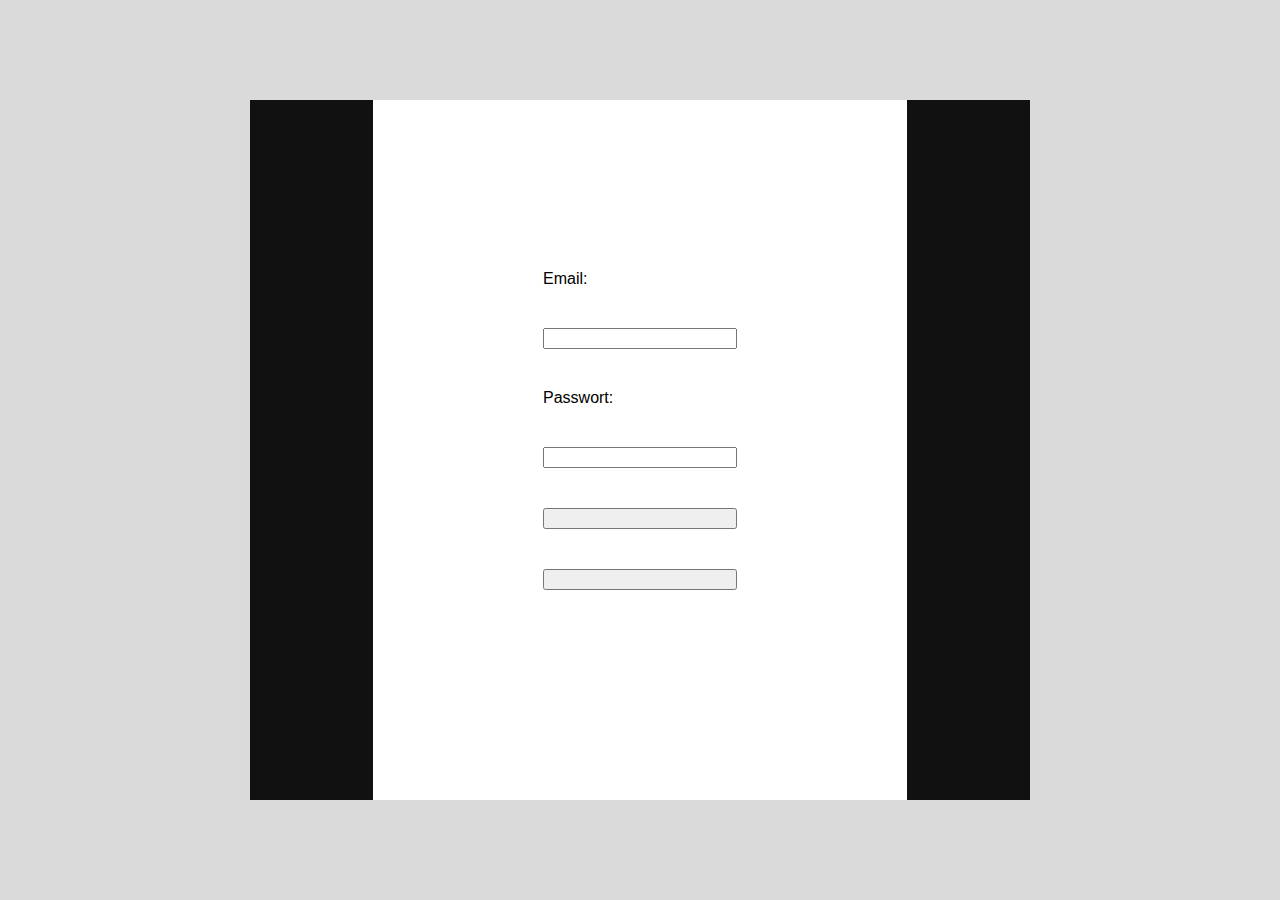
<file: frontend/index.html>
<!DOCTYPE html>

<html>

    <head>
        <link href="styles.css" rel="stylesheet"/>
        <script src="loginForm.js" type="module"></script>

    </head>

    <body>
        <div id="wrapper" class="wrapperXL">

            <div id="loginForm" class="loginForm">
                
            </div>

        </div>
    </body>

</html>
</file>
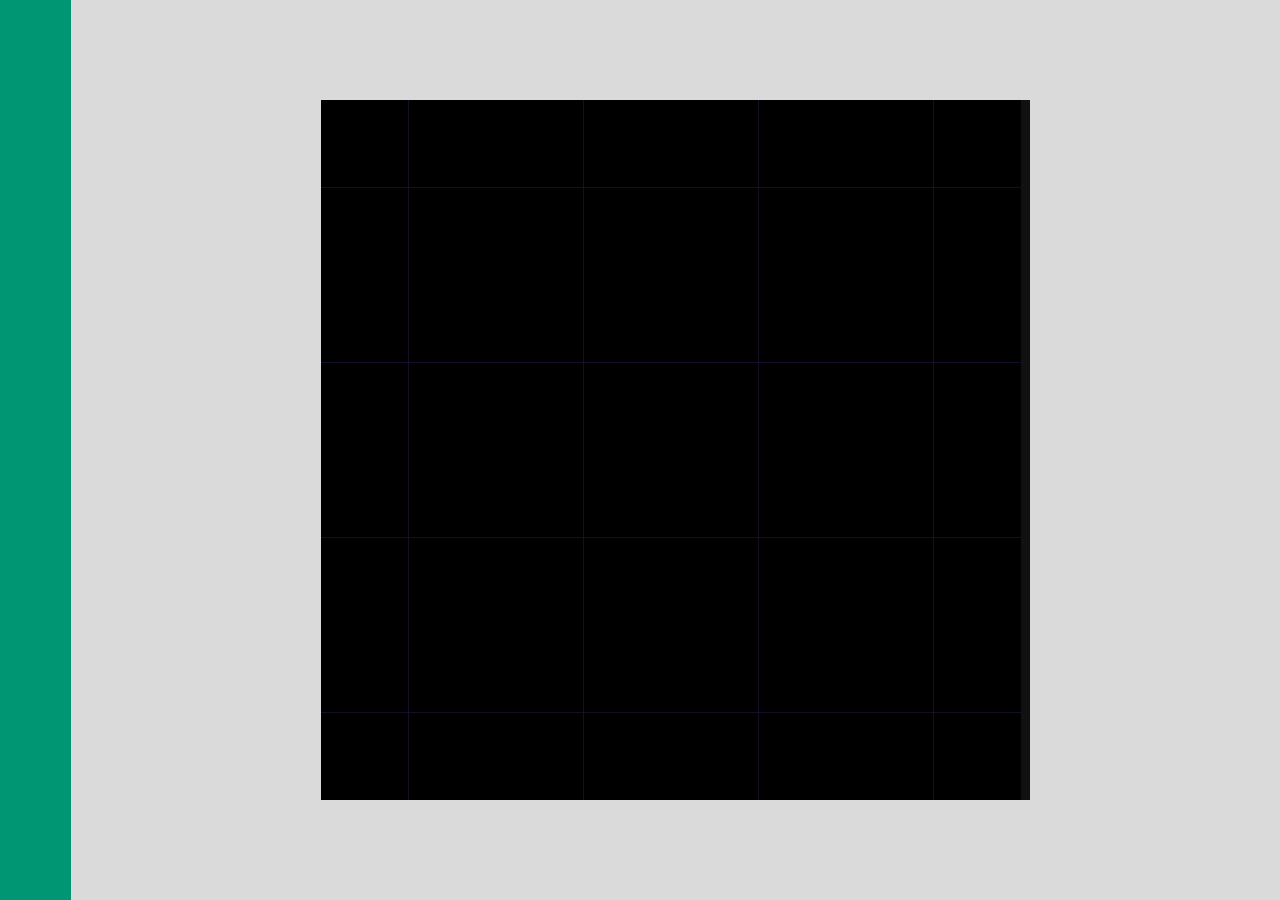
<file: django/chess_app/templates/chessboard.html>
<!DOCTYPE html>

<html>

<head>
    <link href="styles.css" rel="stylesheet" />
    <script src="chessboard.js" type="module"></script>

</head>

<body>
    <div id="sidebar" class="sidebar"></div>
    <div id="wrapper" class="wrapperXLR">
        <svg class="gameBoard" id="gameBoard">

        </svg>
        <div class="gameInfo" id="gameInfo">

        </div>

    </div>

   
</body>

</html>
</file>
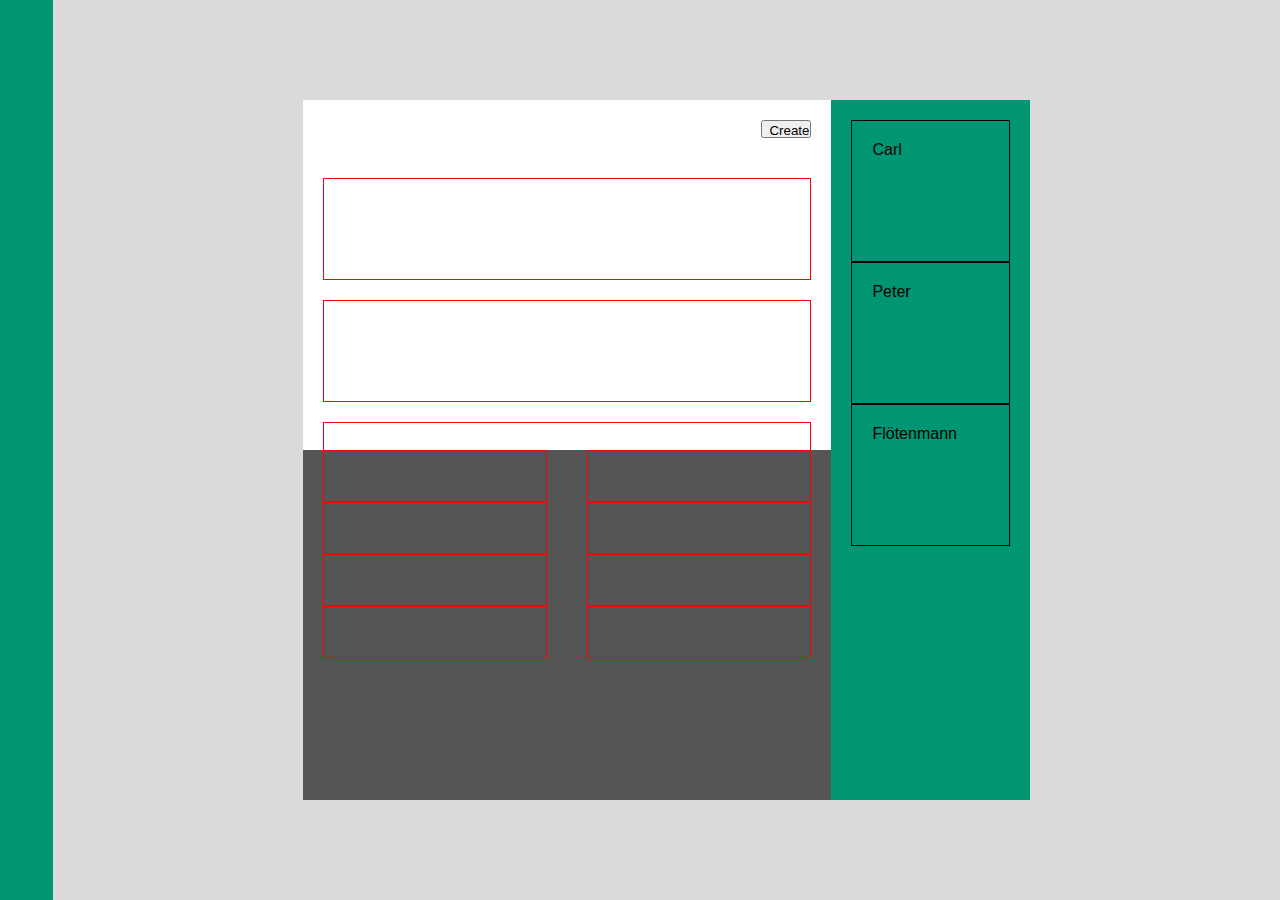
<file: django/chess_app/templates/dashboard.html>
<!DOCTYPE html>

<html>

<head>
    <link href="styles.css" rel="stylesheet" />
    <script src="dashboard.js" type="module"></script>

</head>

<body>
    <div id="sidebar" class="sidebar"></div>
    <div id="wrapper" class="wrapperXL">
        
        <div id="roomBrowser" class="roomBrowser">
                
        </div>

        <div class="wrapperL">

            <div id="globalRanking" class="ranking">

            </div>
            <div id="friendRanking" class="ranking">

            </div>
        </div>

    </div>
    <div id="friendbar" class="friendbar"></div>
   
</body>

</html>
</file>
<file: frontend/styles.css>
:root{
    --headerHeight: 150px;
    --footerHeight: 100px;
    --sidebarWidth: 200px;
    --contentPadding: 20px;
    --contentPaddingXL: 100px;
    --contentPaddingXXL: 150px;
    --spacingMargin: 100px 250px 100px 250px;
    --font-size: 12pt;
    --font-family:'Zilla Slab', Helvetica, sans-serif;
    --colorMain: #0e7700;
    --colorAccent1: #009673;
    --colorAccent2: #d30070;
    --colorText1:#996100;
    --colorText2:#E39817;
    --colorBackground: #dadada;
    
}
html{
    height: 100%;
    width: 100%;
}

body{
    display: flex;
    align-items: stretch;
    height: 100%;
    width: 100%;
    margin: 0px;
    background: #dadada;
    font-family: var(--font-family);
    font-size: var(--font-size);
}

.wrapperXL{
    display: flex;
    flex-direction: column;
    align-items: center;
    justify-content: center;
    height: auto;
    width: 100%;
    margin: var(--spacingMargin);
    background: #111111;
}

.wrapperL{
    display: flex;
    align-items: center;
    align-self:flex-end;
    justify-content: center;
    height: 50%;
    width: 100%;
    background: #111111;
}

.loginForm{
    display: flex;
    align-content: space-around;
    flex-direction: column;
    height: 60%;
    width: 30%;
    padding: var(--contentPaddingXXL);
    background: #FFFFFF;
}

.textInput{
    margin: var(--contentPadding);
}

.inputLabel {
    margin: var(--contentPadding);
}

.loginButton {
    margin: var(--contentPadding);
}

.roomBrowser{
    background: #FFFFFF;
    align-self: flex-start;
    width: 100%;
    height: 50%;
}

.ranking{
    background: #555555;
    width: 100%;
    height: 100%;
}

.sidebar{
    background:#009673;
    height: 100%;
    width:10%;
}
</file>
<file: django/chess_app/templates/styles.css>
:root{
    --headerHeight: 150px;
    --footerHeight: 100px;
    --sidebarWidth: 200px;
    --contentPadding: 20px;
    --contentPaddingXL: 100px;
    --contentPaddingXXL: 150px;
    --spacingMargin: 100px 250px 100px 250px;
    --font-size: 12pt;
    --font-family:'Zilla Slab', Helvetica, sans-serif;
    --colorMain: #0e7700;
    --colorAccent1: #009673;
    --colorAccent2: #d30070;
    --colorText1:#996100;
    --colorText2:#E39817;
    --colorBackground: #dadada;
    
}
html{
    height: 100%;
    width: 100%;
}

body{
    display: flex;
    align-items: stretch;
    height: 100%;
    width: 100%;
    margin: 0px;
    background: #dadada;
    font-family: var(--font-family);
    font-size: var(--font-size);
}

.wrapperXL{
    display: flex;
    flex-direction: column;
    align-items: center;
    justify-content: center;
    height: auto;
    width: 100%;
    margin: 100px 0px 100px 250px;
    background: #111111;
}

.wrapperXLR{
    display: flex;
    flex-direction: row;
    align-items: stretch;
    justify-content: stretch;
    height: auto;
    width: 100%;
    margin: var(--spacingMargin);
    background: #111111;
}

.wrapperL{
    display: flex;
    align-items: center;
    align-self:flex-start;
    justify-content: center;
    height: 50%;
    width: 100%;
    background: #111111;
}

.wrapperS {
    display: flex;
    align-items: flex-end;
    align-self:flex-end;
    justify-content: flex-end;
    height: 5%;
    width:auto;
    margin: var(--contentPadding);

}

.loginForm{
    display: flex;
    align-content: space-around;
    flex-direction: column;
    height: 60%;
    width: 30%;
    padding: var(--contentPaddingXXL);
    background: #FFFFFF;
}

.textInput{
    margin: var(--contentPadding);
}

.inputLabel {
    margin: var(--contentPadding);
}

.loginButton {
    margin: var(--contentPadding);
}

.roomBrowser{
    background: #FFFFFF;
    display: flex;
    flex-direction: column;
    align-self: flex-start;
    width: 100%;
    height: 50%;
}

.ranking{
    background: #555555;
    width: 100%;
    height: 100%;
}

.sidebar{
    background:#009673;
    height: 100%;
    width:10%;
}

.friendbar {
    background:#009673;
    height: auto;
    width: 30%;
    margin: 100px 250px 100px 0px;
    padding: var(--contentPadding);
}

.createRoom {
    width: 50px;
    height: 100%;
}

.lobbyList {
    height: 100%;
    width: auto;
    overflow: auto;
}

.lobbyCard {
    height: 100px;
    width: auto;
    margin: var(--contentPadding);
    border: 1px solid red;
}

.rankingCard {
    height: 50px;
    width: auto;
    margin: 0 var(--contentPadding) 0 var(--contentPadding);
    border: 1px solid red;
}

.gameBoard {
    height:100%;
    align-self: flex-start;
    background: rebeccapurple;
}

.friendCard {
    width:auto;
    height: 100px;
    border: 1px solid black;
    padding: var(--contentPadding);
}

.gameInfo {
    background: #996100;
    height: 100%;
    width: auto;
}
</file>
